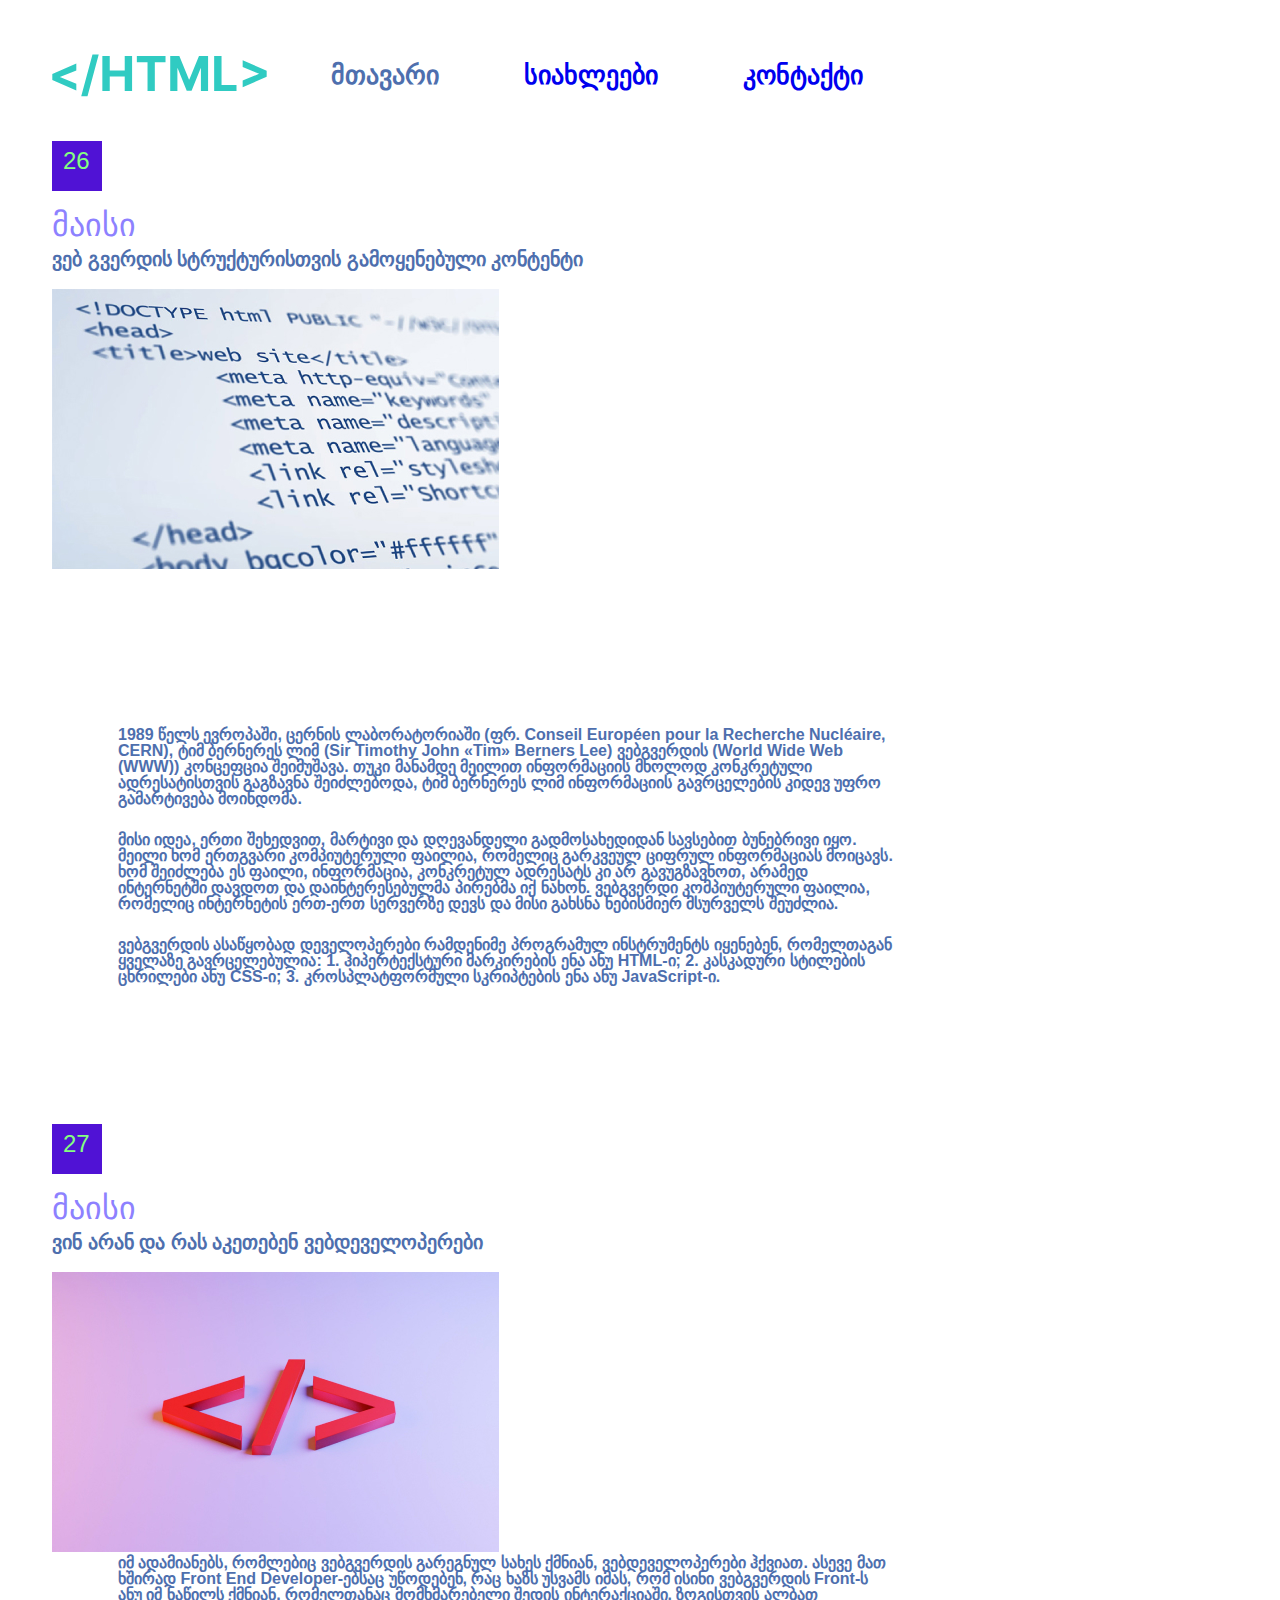
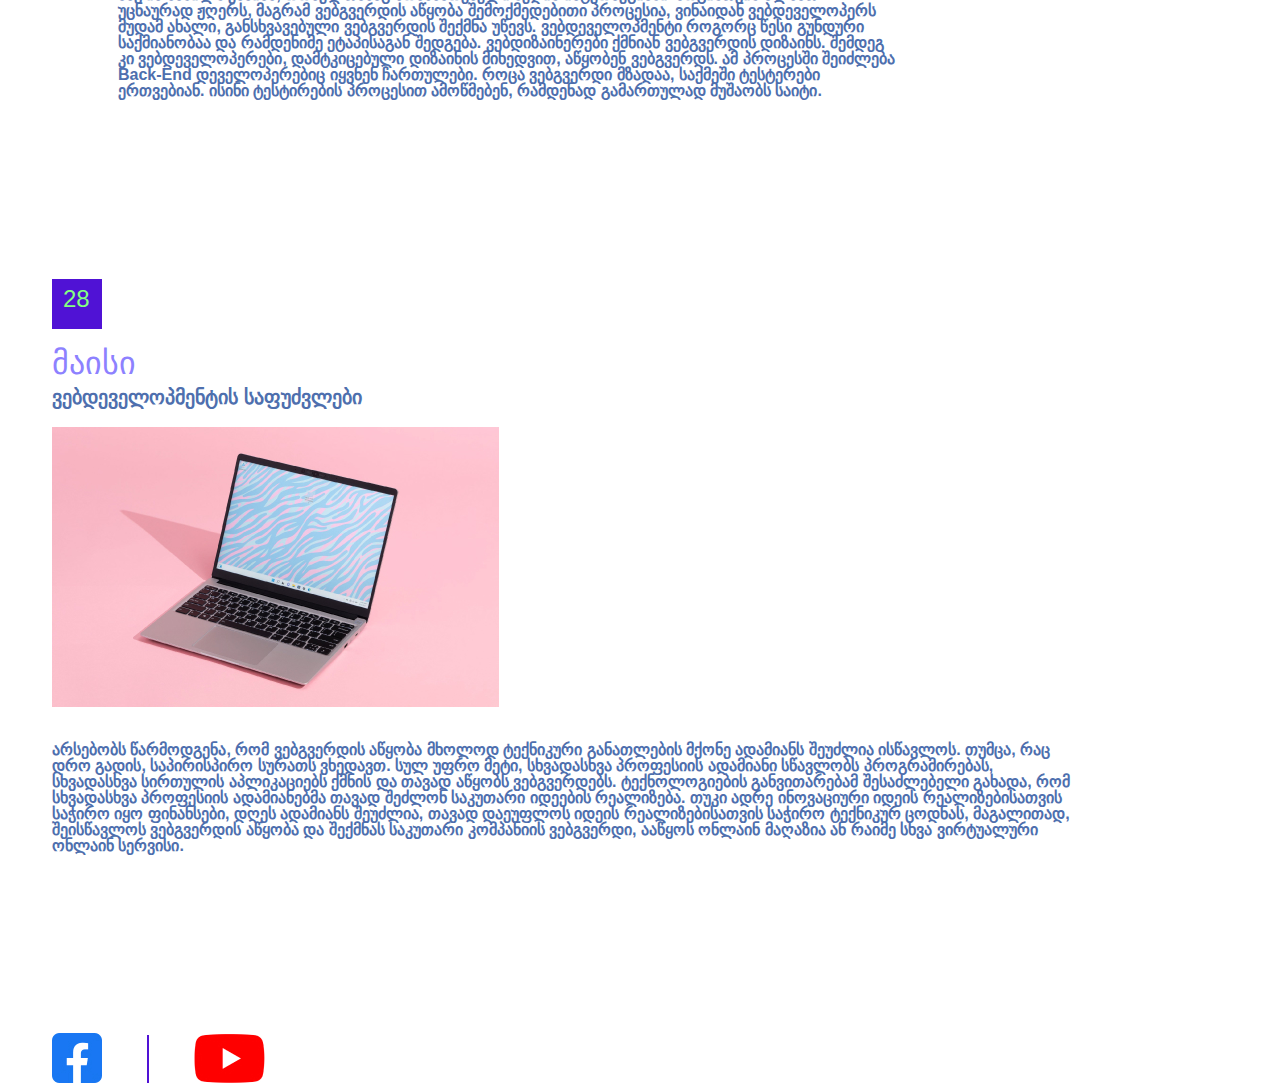
<file: index.html>
<!DOCTYPE html>
<html>
<head>
	<link rel="stylesheet" href="https://cdn.web-fonts.ge/fonts/bpg-arial/css/bpg-arial.min.css">
	<link rel="stylesheet" href="https://cdn.web-fonts.ge/fonts/bpg-nateli/css/bpg-nateli.min.css">
	<link rel="stylesheet" href="https://cdn.web-fonts.ge/fonts/bpg-square/css/bpg-square.min.css">
	<link rel="stylesheet" type="text/css" href="styles/reset.css">
	<link rel="stylesheet" type="text/css" href="styles/style.css">
	<title>leqture5</title>
</head>
<body>
	<header>
		<img class="logo" src="images/logo.svg">
		<nav>
				<ul>
				<li>
				   <a class="active" href="">მთავარი</a>
			    </li>
				<li>
				   <a href="pages/news.html">სიახლეები</a>
				</li>
				<li>
				   <a href="pages1/jino.html">კონტაქტი</a>
				</li>
			</ul>
		</nav>
	</header>
	<section>
		<article>
			<div class="date">26</div>
			<h3>მაისი</h3>
			<p class="p1">ვებ გვერდის სტრუქტურისთვის გამოყენებული კონტენტი</p>
		</article>
		<article>
			<img class="banner" src="images/banner.jpg">
			<div class="div1">
				<p>1989 წელს ევროპაში, ცერნის ლაბორატორიაში (ფრ. Conseil Européen pour la Recherche Nucléaire, CERN), ტიმ ბერნერეს ლიმ (Sir Timothy John «Tim» Berners Lee) ვებგვერდის (World Wide Web (WWW)) კონცეფცია შეიმუშავა. თუკი მანამდე მეილით ინფორმაციის მხოლოდ კონკრეტული ადრესატისთვის გაგზავნა შეიძლებოდა, ტიმ ბერნერეს ლიმ ინფორმაციის გავრცელების კიდევ უფრო გამარტივება მოინდომა.
				</p>
				<p>მისი იდეა, ერთი შეხედვით, მარტივი და დღევანდელი გადმოსახედიდან სავსებით ბუნებრივი იყო. მეილი ხომ ერთგვარი კომპიუტერული ფაილია, რომელიც გარკვეულ ციფრულ ინფორმაციას მოიცავს. ხომ შეიძლება ეს ფაილი, ინფორმაცია, კონკრეტულ ადრესატს კი არ გავუგზავნოთ, არამედ ინტერნეტში დავდოთ და დაინტერესებულმა პირებმა იქ ნახონ. ვებგვერდი კომპიუტერული ფაილია, რომელიც ინტერნეტის ერთ-ერთ სერვერზე დევს და მისი გახსნა ნებისმიერ მსურველს შეუძლია.	
                </p>
                <p>ვებგვერდის ასაწყობად დეველოპერები რამდენიმე პროგრამულ ინსტრუმენტს იყენებენ, რომელთაგან ყველაზე გავრცელებულია:
				1. ჰიპერტექსტური მარკირების ენა ანუ HTML-ი;
				2. კასკადური სტილების ცხრილები ანუ CSS-ი;
				3. კროსპლატფორმული სკრიპტების ენა ანუ JavaScript-ი.</p>			
			</div>
		</article>
		<article>
				<div class="date">27</div>
				<h3>მაისი</h3>
				<p class="p1"> ვინ არან და რას აკეთებენ ვებდეველოპერები</p>
		</article>
		<article>
			<img class="banner1" src="images/pic.jpg">
			<div class="div2">
				<p>იმ ადამიანებს, რომლებიც ვებგვერდის გარეგნულ სახეს ქმნიან, ვებდეველოპერები ჰქვიათ. ასევე მათ ხშირად Front End Developer-ებსაც უწოდებენ, რაც ხაზს უსვამს იმას, რომ ისინი ვებგვერდის Front-ს ანუ იმ ნაწილს ქმნიან, რომელთანაც მომხმარებელი შედის ინტერაქციაში. ზოგისთვის ალბათ უცნაურად ჟღერს, მაგრამ ვებგვერდის აწყობა შემოქმედებითი პროცესია, ვინაიდან ვებდეველოპერს მუდამ ახალი, განსხვავებული ვებგვერდის შექმნა უწევს. ვებდეველოპმენტი როგორც წესი გუნდური საქმიანობაა და რამდენიმე ეტაპისაგან შედგება. ვებდიზაინერები ქმნიან ვებგვერდის დიზაინს. შემდეგ კი ვებდეველოპერები, დამტკიცებული დიზაინის მიხედვით, აწყობენ ვებგვერდს. ამ პროცესში შეიძლება Back-End დეველოპერებიც იყვნენ ჩართულები. როცა ვებგვერდი მზადაა, საქმეში ტესტერები ერთვებიან. ისინი ტესტირების პროცესით ამოწმებენ, რამდენად გამართულად მუშაობს საიტი.</p>
			</div>
		</article>
		<article>
				<div class="date">28</div>
				<h3>მაისი</h3>
				<p class="p1"> ვებდეველოპმენტის საფუძვლები</p>
		</article>
		<article>
			<img src="images/pic1.jpg">
			<div class="div3">
				<p>არსებობს წარმოდგენა, რომ ვებგვერდის აწყობა მხოლოდ ტექნიკური განათლების მქონე ადამიანს შეუძლია ისწავლოს. თუმცა, რაც დრო გადის, საპირისპირო სურათს ვხედავთ. სულ უფრო მეტი, სხვადასხვა პროფესიის ადამიანი სწავლობს პროგრამირებას, სხვადასხვა სირთულის აპლიკაციებს ქმნის და თავად აწყობს ვებგვერდებს. ტექნოლოგიების განვითარებამ შესაძლებელი გახადა, რომ სხვადასხვა პროფესიის ადამიანებმა თავად შეძლონ საკუთარი იდეების რეალიზება. თუკი ადრე ინოვაციური იდეის რეალიზებისათვის საჭირო იყო ფინანსები, დღეს ადამიანს შეუძლია, თავად დაეუფლოს იდეის რეალიზებისათვის საჭირო ტექნიკურ ცოდნას, მაგალითად, შეისწავლოს ვებგვერდის აწყობა და შექმნას საკუთარი კომპანიის ვებგვერდი, ააწყოს ონლაინ მაღაზია ან რაიმე სხვა ვირტუალური ონლაინ სერვისი.</p>
			</div>
		</article>
		<article>
			<img src="images/facebook.jpg">
			<img class="line" src="images/line.jpg">
			<img src="images/youtube.jpg">
		</article>
	</section>
	
</body>
</html>
</file>
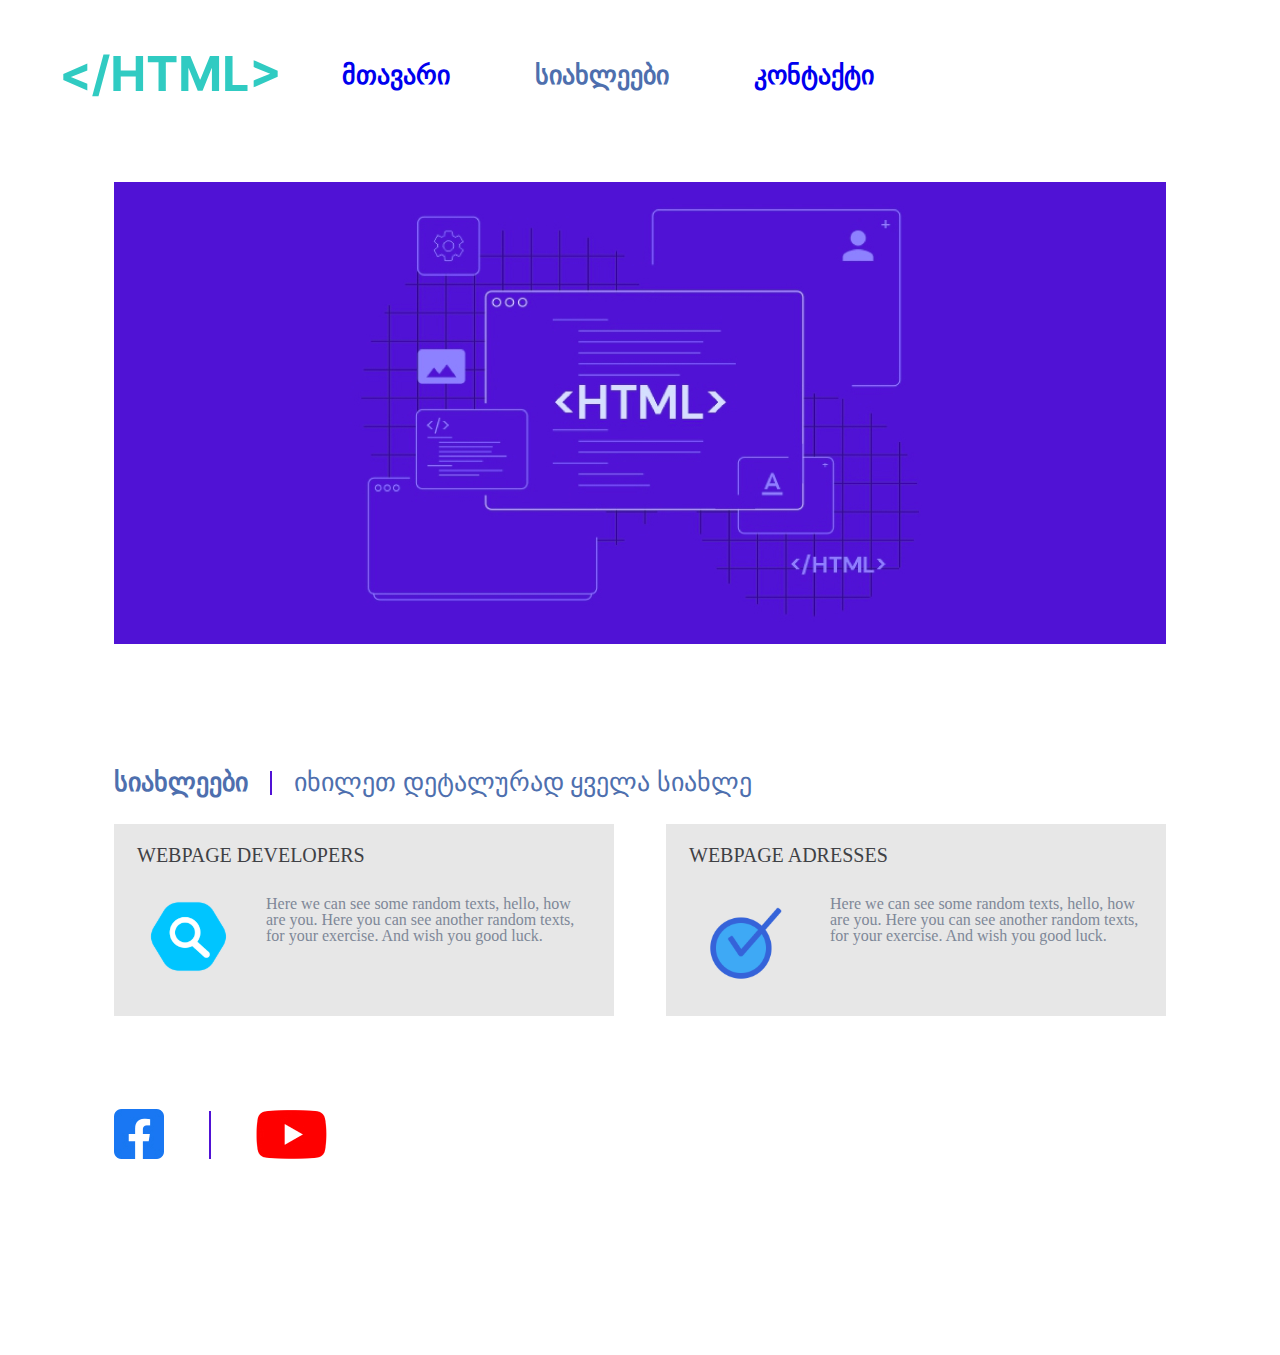
<file: pages/news.html>
<!DOCTYPE html>
<html>
<head>

	<link rel="stylesheet" type="text/css" href="../styles/reset.css">
	<link rel="stylesheet" type="text/css" href="../styles/news.css">
	<title>leqcia5</title>
</head>
<body>
	<header>
		<img class="logo" src="../images/logo.svg">
		<nav>
				<ul>
				<li>
				   <a href="../index.html">მთავარი</a>
			    </li>
				<li>
				   <a class="active" href="">სიახლეები</a>
				</li>
				<li>
				   <a href="../pages1/jino.html">კონტაქტი</a>
				</li>
			</ul>
		</nav>
	</header>
	<section class="sec1">
		<div class="container">
			<img src="../images/joni.jpg">
		</div>
	</section>
	<section class="sec2">
		<div class="container">
	    <div class="title">
			<h1>სიახლეები</h1>
			<div class="line"></div>
			<h2>იხილეთ დეტალურად ყველა სიახლე</h2>
		</div>
		 <div>
		     <div class="box1">
		     	<h3>WEBPAGE DEVELOPERS</h3>
		     	<img class="logo1" src="../images/image2.svg">
		     	<p class="pale">Here we can see some random texts, hello, how are you. Here you can see another random texts, for your exercise. And wish you good luck. </p>
		     </div>
		     <div class="box2">
		     	<h3>WEBPAGE ADRESSES</h3>
		     	<img class="logo1" src="../images/image1.svg">
		     	<p class="pale">Here we can see some random texts, hello, how are you. Here you can see another random texts, for your exercise. And wish you good luck. </p>
		     </div>
		 </div>
		</div>
	</section>
	<footer>
		<div class="container">
		<img src="../images/facebook.jpg">
		<img class="line2" src="../images/line.jpg">
		<img src="../images/youtube.jpg">
		</div>
	</footer>

</body>
</html>
</file>
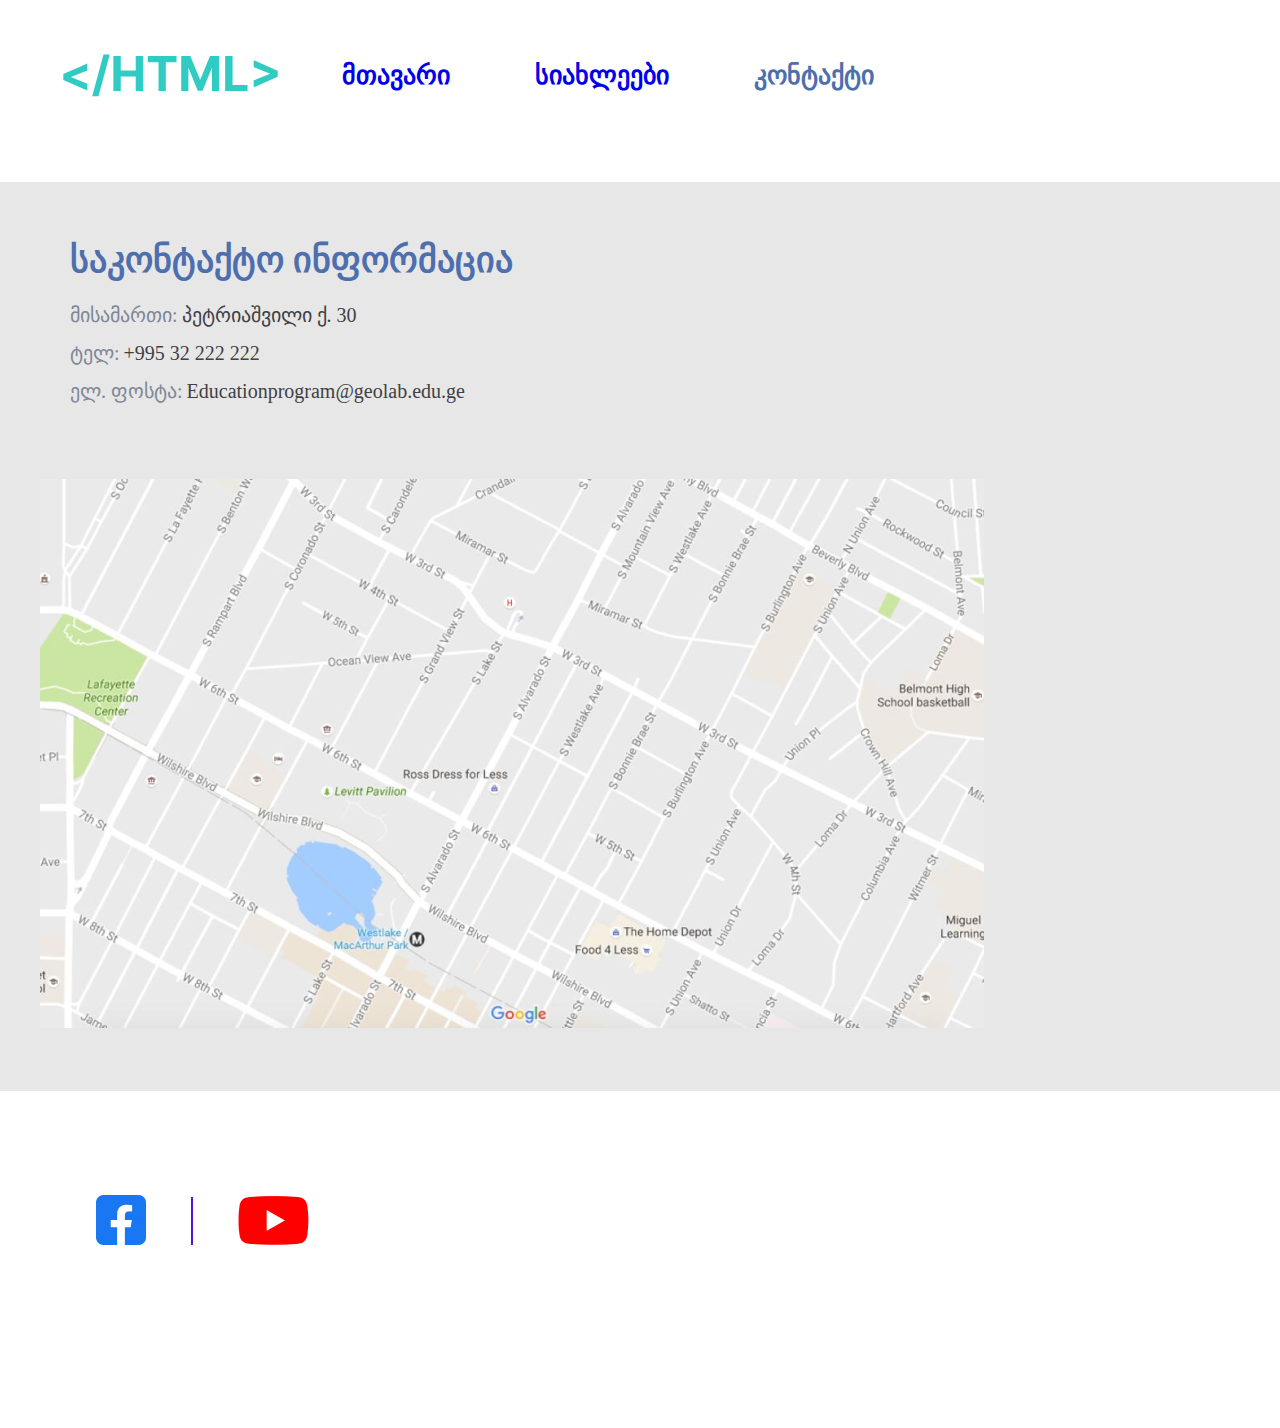
<file: pages1/jino.html>
<!DOCTYPE html>
<html>
<head>

	<link rel="stylesheet" type="text/css" href="../styles/reset.css">
	<link rel="stylesheet" type="text/css" href="../styles/jino.css">
	<title>ლექცია5</title>
</head>
<body>
	<header>
		<img class="logo" src="../images/logo.svg">
		<nav>
				<ul>
				<li>
				   <a href="../index.html">მთავარი</a>
			    </li>
				<li>
				   <a  href="../pages/news.html">სიახლეები</a>
				</li>
				<li>
				   <a class="active" href="">კონტაქტი</a>
				</li>
			</ul>
		</nav>
	</header>
	<div class="mydiv1">
	<div class="mydiv">
	<h3>საკონტაქტო ინფორმაცია</h3>
	 <div>
	     <h1> მისამართი:</h1>
	     <p> პეტრიაშვილი ქ. 30</p>
	</div>
	<div>
	     <h1>ტელ:</h1>
	     <p> +995 32 222 222</p>
    </div>
    <div>
    	<h1>ელ. ფოსტა:</h1>
    	<p>Educationprogram@geolab.edu.ge</p>
    </div>
    </div>
    <div class="jorj">
    <img src="../images/1200.jpg">
    </div>
    </div>
    <div class="jora">
	    <img class="facebook" src="../images/facebook.jpg">
	    <img class="line" src="../images/line.jpg">
	    <img src="../images/youtube.jpg">
	</div>
	</body>
    </html>
</file>
<file: styles/style.css>
body {
	margin-left: 52px;
}
header {
	margin-top: 54px;
}


.logo {
	display: inline-block;
	vertical-align: middle;
	margin-right: 60px;
}
.active {
	color: #4E6FAE;
}
li {
	display: inline-block;
	color: #8D81FF;
	font-size: 26px;
	font-family: FiraGO;
	font-weight: 700;
	word-wrap: break-word;
	margin-right: 81px;
}
nav {
	display: inline-block;
	vertical-align: middle;
}
.date {
	padding: 8px 11px;
	height: 50px;
	width: 50px;
	background-color: #5012D5;
    color: #84FF81;
    font-size: 24px;
    font-family: Helvetica;
    font-weight: 400;
    word-wrap: break-word;
    margin-top: 44px;
    margin-bottom: 18px;
}
h3 {
	color: #8D81FF;
	font-size: 32px;
	font-family: "BPG Square", sans-serif;
	font-weight: 400;
	word-wrap: break-word;
	margin-bottom: 8px;

}

.p1 {
	font-size: 20px;
	font-family: "BPG Nateli", sans-serif;
	font-weight: 700;
	word-wrap: break-word;
	color: #4E6FAE;
	margin-bottom: 20px;
}	
.banner {
	display: inline-block;
	margin-bottom: 155px;
}
.div1 {
	display: inline-block;
	color: #4E6FAE;
	font-size: 16px;
	font-weight: 700;
	word-wrap: break-word;
	width: 778px;
	height:353px ;
	vertical-align: top;
	margin-left: 66px;
	font-family: "BPG Arial", sans-serif;
}
p {
	margin-bottom: 25px;
}
.banner1 {
	display: inline-block;
}
.div2 {
	color: #4E6FAE;
	font-size: 16px;
	display: inline-block;
	font-weight: 700;
	word-wrap: break-word;
	width:778px ;
	height:280px ;
	vertical-align: top;
	margin-left: 66px;
	font-family: "BPG Arial", sans-serif;
}

.div3 {
	color: #4E6FAE;
	font-size: 16px;
	font-family: "BPG Arial", sans-serif;
	font-weight: 700;
	word-wrap: break-word;
	width: 1021px;
	height: 148px;
	margin-top: 32px;
	margin-bottom: 143px;
}

.line {
	margin: 0px 41px;
}
</file>
<file: styles/news.css>
header {
	margin-top: 54px;
	margin-left: 63px;
	margin-bottom: 85px;
}


.logo {
	display: inline-block;
	vertical-align: middle;
	margin-right: 60px;
}
li {
	display: inline-block;
	color: #8D81FF;
	font-size: 26px;
	font-family: FiraGO;
	font-weight: 700;
	word-wrap: break-word;
	margin-right: 81px;
}
nav {
	display: inline-block;
	vertical-align: middle;
}
.active {
	color: #4E6FAE;
}
.container {
	width: 1052px;
    margin: 0 auto;
}
.sec2 {
	margin-top: 120px;
	margin-bottom: 93px;
}
.title {
	margin-bottom: 26px;
}
h1 {
	color: #4E6FAE;
	font-size: 26px;
	font-style: normal;
	font-weight: 700;
	line-height: normal;
	word-wrap: break-word;
	display: inline-block;
	margin-right: 18px;
	vertical-align: middle;
}
h2 {
	color: #4E6FAE;
	font-size: 26px;
	font-style: normal;
	font-weight: 400;
	line-height: normal;
	word-wrap: break-word;
	display: inline-block;
	vertical-align: middle;
}
.line {
	width: 2px;
	height: 24px;
	display: inline-block;
	background-color: #5012D5;
	margin-right: 18px;
	vertical-align: middle;
}
.box1 {
	width: 500px;
	height: 192px;
	background-color: #E7E7E7;
	display: inline-block;
	margin-right: 48px;
	vertical-align: middle;
}
.box2 {
	width: 500px;
	height: 192px;
	background-color: #E7E7E7;
	display: inline-block;
	vertical-align: middle;
}
h3 {
	color: #3F4145;
	font-size: 20px;
	width: 307px;
	height: 23px;
	font-weight: 400;
	word-wrap: break-word;
	margin-left: 23px;
	margin-top: 21px;
}
.logo1 {
	margin-top: 30px;
	margin-left: 36px;
	display: inline-block;
}
.pale {
	width:320px ;
	height:95px ;
	display: inline-block;
	vertical-align: top;
	margin-top: 28px;
	margin-left: 35px;
	color: #7E8898;
	font-size: 16px;
	font-weight: 400;
	word-wrap: break-word
}
.line2 {
	margin: 0 41px;
}
footer {
	margin-bottom: 193px;
}
</file>
<file: styles/jino.css>
header {
	margin-top: 54px;
	margin-left: 63px;
	margin-bottom: 85px;
}
.logo {
	display: inline-block;
	vertical-align: middle;
	margin-right: 60px;
}
li {
	display: inline-block;
	color: #8D81FF;
	font-size: 26px;
	font-weight: 700;
	word-wrap: break-word;
	margin-right: 81px;
}
nav {
	display: inline-block;
	vertical-align: middle;
}
.active {
	color: #4E6FAE;
}
h3 {
	display: inline-block;
	color: #4E6FAE;
    font-size: 36px;
    font-family: Helvetica Neue;
    margin-bottom: 27px;
    font-weight: 700;
    word-wrap: break-word
}
h1 {
	display: inline-block;
	color: #7E8898;
    font-size: 20px;
    font-family: Helvetica Neue LT GEO;
    font-weight: 400;
    margin-bottom: 18px;
    word-wrap: break-word
}
p {
	display: inline-block;
	color: #3F4145;
    color: #3F4145;
    font-size: 20px;
    font-family: Helvetica Neue LT GEO;
    font-weight: 400;
    word-wrap: break-word
}
.mydiv1 {
	background-color: #E7E7E7;
}
.mydiv {
	margin-left: 70px;
	display: inline-block;
	vertical-align: top;
	margin-right: 20px;
	padding-top: 60px;
}
.jorj {
	display: inline-block;
	padding-top: 60px;
	padding-bottom: 60px;
	margin-right: 5px;
	margin-left: 40px;

}


.facebook {
	margin-right: 41px;
	margin-top: 104px;

}

.line {
	margin-right: 41px;
}
.jora {
	margin-bottom: 180px;
	margin-left: 96px;
</file>
